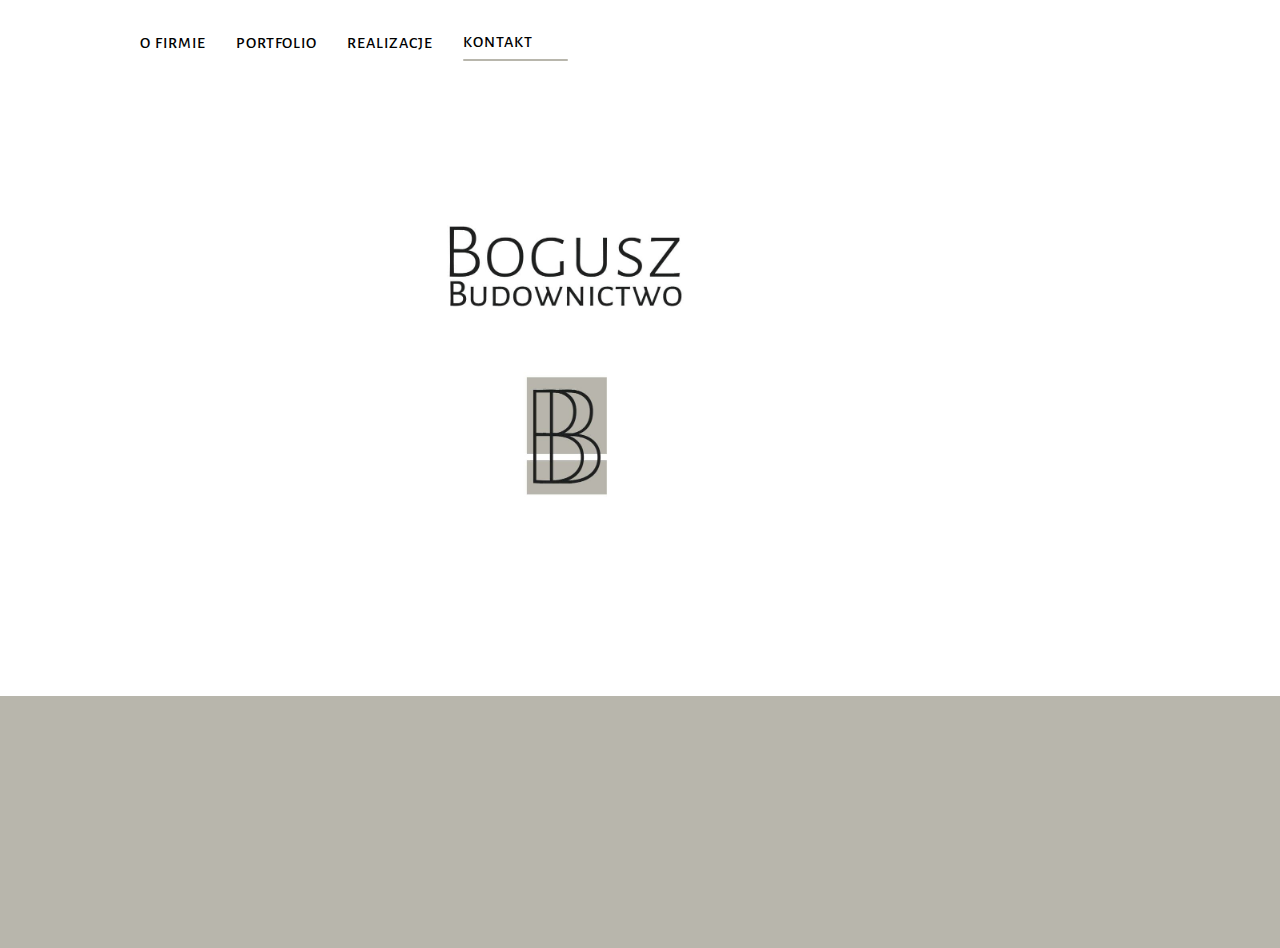
<file: kontakt.html>
<!DOCTYPE html>
<html lang="en">
  <head>
    <link rel="stylesheet" href="./css/normalize.css" />

    <meta charset="UTF-8" />
    <meta http-equiv="X-UA-Compatible" content="IE=edge" />
    <meta name="viewport" content="width=device-width, initial-scale=1.0" />
    <title>Studio</title>

    <link rel="preconnect" href="https://fonts.googleapis.com" />
    <link rel="preconnect" href="https://fonts.gstatic.com" crossorigin />
    <link
      href="https://fonts.googleapis.com/css2?family=Alegreya+Sans+SC:ital,wght@0,100;0,300;0,400;0,500;0,700;0,800;0,900;1,100;1,300;1,400;1,500;1,700;1,800;1,900&family=League+Spartan:wght@100..900&family=Raleway:wght@700&display=swap"
      rel="stylesheet"
    />
    <link rel="preconnect" href="https://fonts.googleapis.com">
    <link rel="preconnect" href="https://fonts.gstatic.com" crossorigin>
    <link href="https://fonts.googleapis.com/css2?family=Alegreya+Sans+SC:ital,wght@0,100;0,300;0,400;0,500;0,700;0,800;0,900;1,100;1,300;1,400;1,500;1,700;1,800;1,900&family=Alegreya+Sans:ital,wght@0,100;0,300;0,400;0,500;0,700;0,800;0,900;1,100;1,300;1,400;1,500;1,700;1,800;1,900&family=League+Spartan:wght@100..900&family=Raleway:wght@700&display=swap" rel="stylesheet">

    <link rel="stylesheet" href="./css/styles.css" />
  </head>

  <body>
    <header class="header">
      <div class="header__container">
        <div class="header__left-side">
          <nav class="nav">
            <ul class="nav__list">
              <li class="nav__list-item">
                <a href="./index.html" class="nav__link"
                  >O FIRMIE</a
                >

              </li>
              <li class="nav__list-item">
                <a href="./portfolio.html" class="nav__link">PORTFOLIO</a>
              </li>
              <li class="nav__list-item">
                <a href="./realizacje.html" class="nav__link">REALIZACJE</a>
              </li>
              <li class="nav__list-item">
                <a href="./kontakt.html" class="nav__link nav__link-underline">KONTAKT</a>
                <div class="nav__text-underline-offset"></div>
              </li>
              
            </ul>
          </nav>
        </div>

        <!-- <ul class="contact-info">
          <li class="contact-info__item">
            <a href="#" class="contact-info__link">
              <svg width="20" height="16" class="contact-info__icon">
                <use href="./image/icons.svg#icon-envelope"></use>
              </svg>
              <span class="contact-info__text">kikikilim@kikikilim.pl</span>
            </a>
          </li>

          <li class="contact-info__item">
            <a href="#" class="contact-info__link">
              <svg width="17" height="20" class="contact-info__icon">
                <use href="./image/icons.svg#icon-smartphone"></use>
              </svg>
              <span class="contact-info__text">+48 512 070 869</span>
            </a>
          </li>
        </ul> -->
      </div>
    </header>

    <main>
      <section>
  
          <div class="main_logo_boguszb">
            <img src="./image/LOGO3.jpg" width="685px" height="600px" />
          </div>
      
      </section>
      </main>
      


      

   
    </footer>
      <div class="container footer footer__container">
            <div class="footer__logo">
          
            </div>
            </div>

          </footer>
        
      
           
      <!-- <div class="container footer__container">
        <div class="footer__center-side">
            <ul>
              <li class="footer__address">
                <address class="footer__address-text">
                  <p>Jacek Bogusz Budownictwo</p>
                  <p>Kujawy 13 </p>
                  <p>08-420 Miastków Kościelny</p>
                  <p>NIP: 8262101344  </p>
                  <br />
                </address>
              </li>
              
              <li class="footer__contact-list">
                <a class="footer__contact" href="mailto: info@devstudio.com"
                  >jacekbogusz.budownictwo@gmail.com</a
                >
              </li>

              <li class="footer__contact-list">
                <a class="footer__contact" href="tel:+48 111 111 111"
                  >+48 692 775 395</a
                >
              </li>
            </ul>
          </div> -->

          <!-- <div class="footer__join-us">
            <h4 class="footer__join-us_title">join me!</h4>
            <ul class="footer__sm-icon-list">
              <li class="footer__social-media-item">
                <a href="#">
                  <svg class="footer__social-media-icon" width="20" height="20">
                    <use href="./image/icons.svg#icon-instagram-2"></use>
                  </svg>
                </a>
              </li>

              <li class="footer__social-media-item">
                <a href="#">
                  <svg class="footer__social-media-icon" width="20" height="20">
                    <use href="./image/icons.svg#icon-twitter-1"></use>
                  </svg>
                </a>
              </li>

              <li class="footer__social-media-item">
                <a href="#">
                  <svg class="footer__social-media-icon" width="20" height="20">
                    <use href="./image/icons.svg#icon-facebook-1"></use>
                  </svg>
                </a>
              </li>

              <li class="footer__social-media-item">
                <a href="#">
                  <svg class="footer__social-media-icon" width="20" height="20">
                    <use href="./image/icons.svg#icon-linkedin-1"></use>
                  </svg>
                </a>
              </li>
            </ul> -->
</file>
<file: css/styles.css>
body {
  font-family: "alegreya sans sc", sans-serif;
  line-height: 1.5;
  color: var(--dark-color);
  background: #ffffff;
}

* {
  margin: 0;
  padding: 0;
}

*,
*::before,
*::after {
  box-sizing: border-box;
}

.section {
  width: 100%;
  padding-top: 47px;
  padding-bottom: 47px;
}

:root {
  --color-dark: #44433e;
  --color-primary: #b8b6ac;
  --color-text: #000;
  --color-light: #f3f0e3;
  --color-secondary-background: #e3dfcf;
  --color-icon: #676769;
  --color-dark-backgorund: #291406;
  --color-back: #000;
  --color-white: #ffffff;
  --color-lorem: #f5f4fa;
}

.container {
  width: 1200px;
  margin: 0 auto;
  padding: 0 0;
}

.header {
  padding: 5px 5px 5px 5px;
  margin: 0 auto;
}

.header__container {
  display: flex;
  justify-content: start;
}

.header__left-side {
  display: start;
  justify-content: first baseline;
  align-items: left;
  padding: 0 0 0 0;
}

.main_logo_boguszb {
  display: flex;
  justify-content: center;
  align-items: center;
  gap: 2000px;
  left: 5px;
  padding: 5px 200px 5px 25px;
}

.main_1picture {
  display: flex;
  justify-content: center;
  align-items: center;
  gap: 2000px;
  padding: 5px 5px 5px 5px;
}

/* .gallery_container {
  width: 1200px;
}
.gallery_list {
  display: flex;
  justify-content: space-between;

  flex-wrap: wrap;
  gap: 30px;
} */

.header__logo {
  margin: 0 93px 0 0;
}

.nav {
  height: 100%;
  padding: 25px 25px 25px 135px;
}

.nav__list {
  display: flex;
  justify-content: space-between;
  align-items: center;
  gap: 30px;
  list-style: none;
  margin: 0 auto;
}

.nav__list-item {
}

.nav__link {
  font-style: var(--color-text);
  font-weight: 500;
  font-size: 16px;
  line-height: 16px;
  letter-spacing: 0.06em;
  color: var(--color-text);
  text-decoration: none;
  transition-property: transform;
  transition-duration: 250ms;
  transition-timing-function: cubic-bezier(0.4, 0, 0.2, 1);
  transition-delay: 0;
}

.nav__text-underline-offset {
  position: relative;
  top: 5px;
}

.nav__text-underline-offset::after {
  content: "";
  position: center;
  left: 0;
  display: block;
  width: 105px;
  height: 2px;
  background-color: var(--color-primary);
  border-radius: 2px;
}

.nav__link:hover {
  color: var(--color-primary);
  border-radius: 2px;
  cursor: pointer;
}

.contact-info {
  display: flex;
  justify-content: flex-end;
  align-items: center;
  gap: 31px;
}

.contact-info__item {
  display: flex;
  gap: 31px;
}

.contact-info__link {
  text-decoration: none;
  display: flex;
  gap: 10px;
  transition-property: transform;
  transition-duration: 250ms;
  transition-timing-function: cubic-bezier(0.4, 0, 0.2, 1);
  transition-delay: 0;
}

.contact-info__icon {
  fill: var(--color-icon);
  transition-property: transform;
  transition-duration: 250ms;
  transition-timing-function: cubic-bezier(0.4, 0, 0.2, 1);
  transition-delay: 0;
}

.contact-info__link:hover .contact-info__icon {
  fill: var(--color-primary);
}

.contact-info__text {
  font-style: bold;
  font-weight: 500;
  font-size: 14px;
  line-height: 16px;
  letter-spacing: 0.02em;
  color: var(--color-text);
}

.contact-info__link:hover .contact-info__text {
  color: var(--color-primary);
}

.hero {
  padding: 200px 0;
  margin: 0 auto;
  max-width: 1600px;
  background-image: linear-gradient(
      to bottom,
      rgba(47, 48, 58, 0.4),
      rgba(47, 48, 58, 0.4)
    ),
    url(../image/B42.1.jpg);
}

.hero__container {
  display: flex;
  flex-direction: column;
  align-items: center;
  gap: 30px;
}

.hero__text {
  max-width: 700px;
  font-style: normal;
  font-weight: 900;
  font-size: 44px;
  line-height: 60px;

  text-align: center;
  letter-spacing: 0.06em;
  text-transform: uppercase;

  color: var(--color-white);
}

.hero__button {
  padding: 10px 42px;
  font-style: normal;
  font-weight: 700;
  font-size: 16px;
  line-height: 30px;
  background-color: #2196f3;
  box-shadow: 0px 4px 4px rgba(0, 0, 0, 0.15);
  border-radius: 4px;
  border: 0px solid transparent;
  color: var(--color-white);
}

.realizacje {
  padding: 5px 0 47px 0;
}

.realizacje__container {
}

.realizacje__main_title {
  font-family: "Alegreya Sans sc", serif;
  font-weight: 500;
  font-style:normal;
  font-size: 40px;
  line-height: 1.15;
  letter-spacing: 0.03em;
  text-transform: uppercase;

  color: var(--color-primary);
  margin-bottom: 10px;

  display: flex;
 
  gap: 30px;
  list-style: none;
  padding-left: 450px;
  padding-top: 15px;


}
.realizacje__list {
  display:inline-block;
  list-style: none;
  gap: 200px;
 

}

.realizacje__list-item {
  width: 270px;
  padding-bottom: 25px;

}

.realizacje__title {
  font-family: "Alegreya Sans sc", serif;
  font-weight: 500;
  font-style:normal;
  font-size: 15px;
  line-height: 1.15;
  letter-spacing: 0.05em;
  text-transform:none;

  color: var(--color-primary);
  margin-bottom: 10px;
  padding-top: 5px;
  text-wrap: nowrap;
}


  .realizacje__text {
  font-family: "Alegreya Sans", serif;
  font-style: normal;
  font-weight: 500;
  font-size: 14px;
  line-height: 1.7;

  letter-spacing: 0.05em;
  color: var(--color-dark);
  text-wrap:nowrap;
 
}

.realizacje__text_info {
  font-family: "Alegreya Sans sc", serif;
  font-style:italic;
  font-weight: 500;
  font-size: 14px;
  line-height: 1.7;

  letter-spacing: 0.25em;
  color: var(--color-dark);
  text-wrap:nowrap;
 
}



.tasks {
  padding: 94px 0 47px 0;
}

.tasks__container {
}

.tasks__title {
  font-style: normal;
  font-weight: 700;
  font-size: 36px;
  line-height: 1.2;
  text-align: center;
  letter-spacing: 0.03em;

  color: var(--color-dark);

  margin-bottom: 50px;
}

.tasks__list-item {
  display: flex;
  justify-content: space-between;
  gap: 30px;
  list-style: none;
}

.tasks__label-img {
  position: relative;
  display: flex;
}

.tasks__label {
  position: absolute;
  width: 100%;
  height: 70px;
  background-color: rgba(47, 48, 58, 0.8);
  bottom: 0px;
}

.tasks__label-text {
  font-style: normal;
  font-weight: 700;
  font-size: 14px;
  line-height: 1.1;
  text-align: center;
  letter-spacing: 0.03em;
  text-transform: uppercase;

  color: var(--color-white);
  padding-top: 25px;
}

.team {
  padding: 94px 0 47px 0;
  background-color: #f5f4fa;
  margin-top: 94px;
}

.team__container {
  width: 1200px;
  height: 648px;
  top: 1449px;
  color: var(--color-light);
}

.team__title {
  font-style: normal;
  font-weight: 700;
  font-size: 36px;
  line-height: 1.2;
  text-align: center;
  letter-spacing: 0.03em;

  color: var(--color-dark);
  padding-top: 50px;
  padding-bottom: 50px;
}

.team__list {
  width: 1200px;
  display: flex;
  justify-content: space-between;
}

.team__box-team {
  color: var(--color-light);

  width: 270px;
  height: 428px;
  left: 215px;
  top: 1785px;

  list-style-type: none;

  box-shadow: 0px 1px 3px rgba(0, 0, 0, 0.12), 0px 1px 1px rgba(0, 0, 0, 0.14),
    0px 2px 1px rgba(0, 0, 0, 0.2);
  border-radius: 0px 0px 4px 4px;
}

.team__name {
  font-style: normal;
  font-weight: 600;
  font-size: 16px;
  line-height: 1.2;

  text-align: center;
  letter-spacing: 0.03em;

  color: var(--color-dark);
  margin-top: 30px;
}

.team__profession {
  font-style: normal;
  font-weight: 400;
  font-size: 16px;
  line-height: 1.2;
  text-align: center;
  letter-spacing: 0.03em;
  color: var(--color-text);
  margin-bottom: 15px;
  margin-top: 10px;
}

.team__icon-list {
  display: flex;
  justify-content: center;
  gap: 10px;
  width: 100%;
  list-style-type: none;
}

.team__social-media-item a {
  width: 44px;
  height: 44px;
  display: flex;
  justify-content: center;
  align-items: center;
  border-radius: 50%;
  transition-property: transform;
  transition-duration: 250ms;
  transition-timing-function: cubic-bezier(0.4, 0, 0.2, 1);
  transition-delay: 0;
}

.team__social-media-icon {
  fill: var(--color-icon);
  display: block;
  transition-property: transform;
  transition-duration: 250ms;
  transition-timing-function: cubic-bezier(0.4, 0, 0.2, 1);
  transition-delay: 0;
}

.team__social-media-item a:hover {
  background-color: var(--color-primary);
}

.team__social-media-item a:hover .team__social-media-icon {
  fill: var(--color-white);
}

.clients__container {
}

.clients__title {
  font-style: normal;
  font-weight: 700;
  font-size: 36px;
  line-height: 42px;
  text-align: center;
  letter-spacing: 0.03em;

  color: var(--color-dark);

  padding-top: 78px;
  padding-bottom: 50px;
}

.clients__list {
  display: flex;
  justify-content: space-between;
  list-style-type: none;
}

.clients__logo {
  fill: var(--color-icon);
  transition-property: transform;
  transition-duration: 250ms;
  transition-timing-function: cubic-bezier(0.4, 0, 0.2, 1);
  transition-delay: 0;
}

.clients__logo:hover {
  cursor: pointer;
}

.clients__link {
  display: flex;
  justify-content: center;
  align-items: center;
  height: 100%;
}

.clients__box {
  width: 170px;
  height: 92px;
  left: 215px;
  top: 2493px;

  box-sizing: border-box;
  border-radius: 4px;
  border: 1px solid rgba(175, 177, 184, 1);
  margin-bottom: 83px;
}

.clients__box:hover {
  border: 1px solid #2196f3;
}

.clients__box:hover .clients__logo {
  fill: #2196f3;
}

.footer {
  background: var(--color-primary);
  padding: 4px 0 0 0;
}

.footer__container {
  width: 2200px;
  height: 252px;
  top: 2668px;
}

.footer__left-side {
  display: flex;
  flex-wrap: wrap;
}

.footer__center-side {
  display: flex;
  padding-bottom: 40px;
  padding-left: 850px;
}

.footer__logo {
  display: flex;
  justify-content: center;
}

.footer__address {
  color: var(--color-light);
  list-style: none;
  padding-top: 25px;
  padding-bottom: 15px;
  padding-left: 5px;
}

.footer__address-text {
  font-family: "Alegreya Sans sc", serif;
  font-style: normal;
  font-weight: 500;
  font-size: 14px;
  line-height: 1.7;
  text-decoration: none;
}

.footer__contact-list {
  list-style: none;
  margin-bottom: 10px;
}

.footer__contact {
  color: var(--color-text);
  text-decoration: none;
}
/* 
.footer__sm-icon-list {
  display: flex;
  justify-content: center;
  gap: 30px;
  list-style-type: none;
  padding-left: 70px;
} */

/* .footer__join-us {
  margin-bottom: 100px;
}

.footer__join-us_title {
  color: var(--color-white);
  padding-left: 70px;
  padding-bottom: 20px;
}

.footer__social-media-item {
  width: 44px;
  height: 44px;
  border-radius: 50%;
  background-color: var(--color-text);
  padding-top: 12px;
  padding-left: 12px;
}

.footer__social-media-icon {
  fill: var(--color-white);
  width: 20px;
  height: 20px;
  align-items: center;
}

.footer__social-media-item:hover {
  background-color: var(--color-primary);
  cursor: pointer;
} */

/* .newsletter {
  width: 570px;
  height: 86px;
  display: block;
  margin-bottom: 100px;
  margin-left: 78px;
  padding-right: 15px;
}

.newsletter__text {
  font-weight: 700;
  font-size: 14px;
  line-height: 1.1;
  letter-spacing: 0.03em;
  text-transform: uppercase;

  color: var(--color-white);
  margin-top: 0;
  padding-bottom: 25px;
}

.newsletter__button {
  display: flex;
  gap: 12px;
}

.newsletter__input-email {
  background-color: var(--color-dark-backgorund);
  border: 1px solid var(--color-text);
  width: 358px;
  height: 50px;
  filter: drop-shadow(0px 4px 4px rgba(0, 0, 0, 0.15));
  border-radius: 4px;
}

.newsletter__signup-button {
  width: 200px;
  height: 50px;
  background: var(--color-primary);
  color: var(--color-white);
  box-shadow: 0px 4px 4px rgba(0, 0, 0, 0.15);
  border-radius: 4px;
  border: none;

  font-weight: 700;
  font-size: 16px;
  line-height: 1.9;
  letter-spacing: 0.06em;

  margin-bottom: 0;
  cursor: pointer;
  display: flex;
  justify-content: space-around;
  align-items: center;
  gap: 24px;
  padding-left: 35px;
}

.newsletter__icon {
  fill: var(--color-white);
  padding-right: 12px;
} */

.portfolio {
}

.portfolio__container-filters {
  margin-top: 94px;
  margin-bottom: 34px;
}

.portfolio__filters-list {
  list-style: none;
  display: flex;
  justify-content: center;
  gap: 16px;
}

.portfolio__filters-button {
  width: 220px;
  height: 50px;
  left: 532px;
  top: 180px;

  font-style: normal;
  font-weight: 500;
  font-size: 14px;
  line-height: 1.5;

  text-align: center;
  letter-spacing: 0.03em;

  color: var(--color-icon);
  background-color: var(--color-secondary-background);
  border: var(--color-lorem);
}

.portfolio__filters-button:hover {
  background-color: var(--color-secondary-background);
  color: var(--color-text);
  border-radius: 2px;
  cursor: pointer;
}

.projects__container {
  width: 1200px;
}

.projects__list {
  list-style: none;
  display: flex;
  justify-content: start;
  margin-bottom: 92px;
  flex-wrap: wrap;
  gap: 30px;
}

.projects__box {
  box-sizing: border-box;
  width: 370px;
  height: 404px;
  background: #ffffff;
  border: 1px solid #eeeeee;
}

.projects__box:hover {
  border-bottom: 1px solid rgba(0, 0, 0, 0.25);
  border-radius: 4px;
  box-shadow: 0px 4px 4px rgba(0, 0, 0, 0.25);
  cursor: pointer;
}

.projects__box-overlay {
  position: relative;
  overflow: hidden;
}

.projects__box-overlay-text {
  position: absolute;
  background-color: var(--color-secondary-background);
  top: 100%;
  left: 0;
  width: 100%;
  height: 100%;
  transition: transform 250ms cubic-bezier(0.4, 0, 0.2, 1);
}

.projects__box-overlay-text p {
  position: relative;
  font-weight: 400;
  font-size: 12px;
  line-height: 28px;
  letter-spacing: 0.03em;
  color: var(--color-text);
  padding: 49px 45px 49px 24px;
}

.projects__box:hover .projects__box-overlay-text {
  transform: translateY(-100%);
}

.projects__box-title {
  font-style: normal;
  font-weight: 700;
  font-size: 15px;
  line-height: 2;
  letter-spacing: 0.06em;
  color: #212121;
  padding-top: 10px;
  padding-left: 20px;
}

.projects__box-description {
  font-style: normal;
  font-weight: 400;
  font-size: 13px;
  line-height: 1.8;
  letter-spacing: 0.03em;
  color: #757575;
  padding-left: 5px;
}

.modal {
  position: absolute;
  height: 581px;
  width: 528px;
  transform: translate(-50%, -50%);
  left: 50%;
  top: 50%;
  cursor: auto;
  margin: 0;
  background: var(--color-white);
  box-shadow: 0px 1px 3px rgba(0, 0, 0, 0.12), 0px 1px 1px rgba(0, 0, 0, 0.14),
    0px 2px 1px rgba(0, 0, 0, 0.2);
  border-radius: 4px;
}

.backdrop {
  width: 100%;
  height: 100%;
  display: flex;
  background-color: rgba(0, 0, 0, 0.2);
  position: absolute;
  left: 0;
  right: 0;
  top: 0;
  bottom: 0;
  z-index: 1;
  cursor: not-allowed;
  transform: scale(1);
  transition-duration: 250ms;
  transition-timing-function: cubic-bezier(0.4, 0, 0.2, 1);
}

.is-hidden {
  pointer-events: none;
  visibility: hidden;
  opacity: 0;
}

.modal-close {
  position: relative;
  width: 30px;
  height: 30px;
  top: 15px;
  left: 480px;
  background-color: var(--color-white);
  fill: var(--color-white);
  border: none;
  cursor: pointer;
}

.input__title {
  font-weight: 700;
  font-size: 20px;
  line-height: 23px;
  display: flex;
  justify-content: center;
  letter-spacing: 0.03em;
  color: var(--color-dark);
  margin-top: 20px;
}

.input__svg svg {
  position: absolute;
}

label {
  display: block;
  margin-top: 10px;
  margin-left: 40px;
  padding-right: 15px;
  font-weight: 400;
  font-size: 12px;
  line-height: 1.2;
  letter-spacing: 0.01em;
  color: var(--color-text);
}

.input__box {
  position: relative;
}

.input__icon {
  top: 12px;
  left: 14px;
  fill: var(--color-dark);
}

input {
  width: 448px;
  height: 40px;
  display: block;
  margin-top: 4px;
  padding-left: 42px;
  border: 1px solid rgba(33, 33, 33, 0.2);
  border-radius: 4px;

  transition-duration: 250ms;
  transition-timing-function: cubic-bezier(0.4, 0, 0.2, 1);
}

input:focus {
  border: 1px solid var(--color-primary);
  outline: none;
}

input:focus + .input__icon {
  fill: var(--color-primary);
  transition-property: fill;
  transition-duration: 250ms;
  transition-timing-function: cubic-bezier(0.4, 0, 0.2, 1);
}

textarea {
  margin-top: 4px;
  display: block;
  resize: none;
  width: 448px;
  height: 120px;
  border: 1px solid rgba(33, 33, 33, 0.2);
  border-radius: 4px;
}

textarea:focus {
  border: 1px solid var(--color-primary);
  outline: none;
}

.input__placeholder {
  padding-top: 12px;
  padding-left: 16px;
}

.placeholder::placeholder {
  font-size: 12px;
  line-height: 1.5;
  letter-spacing: 0.01em;
  color: rgba(117, 117, 117, 0.5);
}

.input__check-square {
  display: flex;
  font-weight: 400;
  font-size: 14px;
  line-height: 24px;
  letter-spacing: 0.03em;
  color: var(--color-text);
  margin-left: 55px;
  align-items: center;
  position: relative;
  top: 20px;
  bottom: 30px;
}

.input__checkbox-square-hidden {
  visibility: hidden;
  position: absolute;
}

.input__checkbox-icon-empty {
  position: relative;
}

.input__checkbox-icon {
  position: absolute;
  margin-top: 4px;
  margin-left: 0.5px;
  margin-bottom: 3px;
  visibility: hidden;
  fill: var(--color-white);
  border-radius: 2px;
  transition-property: background-color, visibility;
  transition-duration: 250ms;
  transition-timing-function: cubic-bezier(0.4, 0, 0.2, 1);
}

.input__checkbox-square-hidden:checked ~ .input__checkbox-icon {
  visibility: visible;
  background-color: var(--color-primary);
}

.input__statement {
  margin-left: 15px;
  margin-bottom: 3px;
}

.input__statement-style {
  color: var(--color-primary);
  text-decoration: underline;
}

.input__button-send {
  width: 200px;
  height: 50px;
  background-color: var(--color-primary);
  color: var(--color-white);
  box-shadow: 0px 4px 4px rgba(0, 0, 0, 0.15);
  border-radius: 4px;
  border: none;
  font-weight: 700;
  font-size: 16px;
  line-height: 1.9;
  letter-spacing: 0.06em;
  cursor: pointer;
  margin: 0 auto;
}

.input__button-style {
  display: flex;
  justify-content: center;

  background: var(--color-primary);
  color: var(--color-white);
  border-radius: 4px;
  border: none;

  font-weight: 700;
  font-size: 16px;
  line-height: 1.9;
  letter-spacing: 0.06em;

  margin-top: 30px;
  margin-bottom: 46px;
  padding-left: 75px;
  padding-top: 10px;
}
</file>
